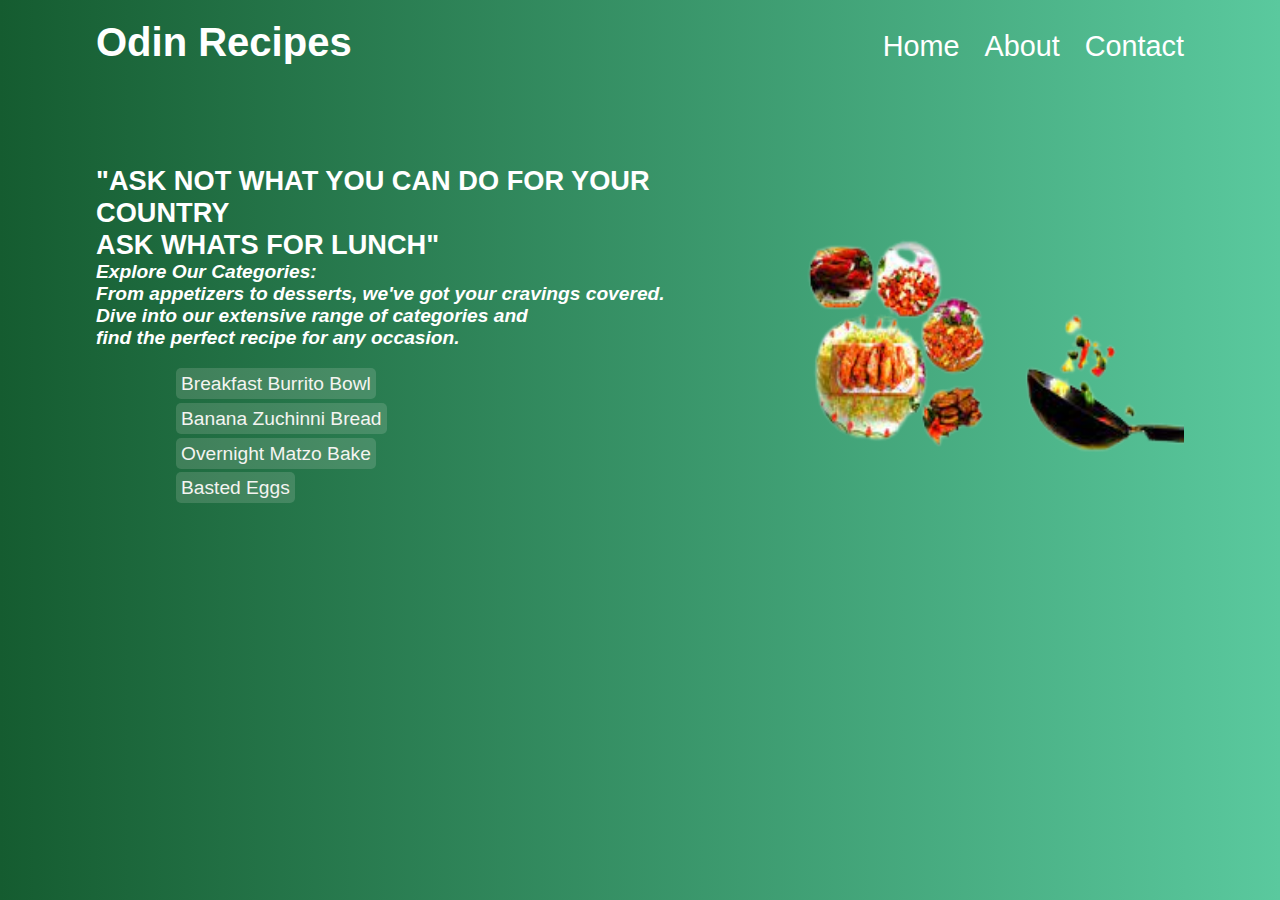
<file: index.html>
<!DOCTYPE html>
<html lang="en">
<head>
    <meta charset="UTF-8">
    <meta name="viewport" content="width=device-width, initial-scale=1.0">
    <link rel="stylesheet" href="styles.css">
    <title>Odin Recipes</title>
</head>
<body>
    <nav>
        <h1>Odin Recipes</h1>
        <ul>
            <li>Home</li>
            <li>About</li>
            <li>Contact</li>
        </ul>
    </nav>
    <main>
        <div class="left">
            <h3>"ASK NOT WHAT YOU CAN DO FOR YOUR COUNTRY<br>ASK WHATS FOR LUNCH"</h3>
            <h3 class="second">Explore Our Categories:<br>From appetizers to desserts, we've got your cravings covered.<br>Dive into our extensive range of categories and<br>find the perfect recipe for any occasion.</h3>
            <ul>
                <li><a href="recipes/burrito.html">Breakfast Burrito Bowl</a></li>
                <li><a href="recipes/bananazuchinni.html">Banana Zuchinni Bread</a></li>
                <li><a href="recipes/matzo.html">Overnight Matzo Bake</a></li>
                <li><a href="recipes/bastedeggs.html">Basted Eggs</a></li>
            </ul>
        </div>
        <img src="images/home.png" alt="mr.krabs kitchen">
    </main>
</body>
</html>
</file>
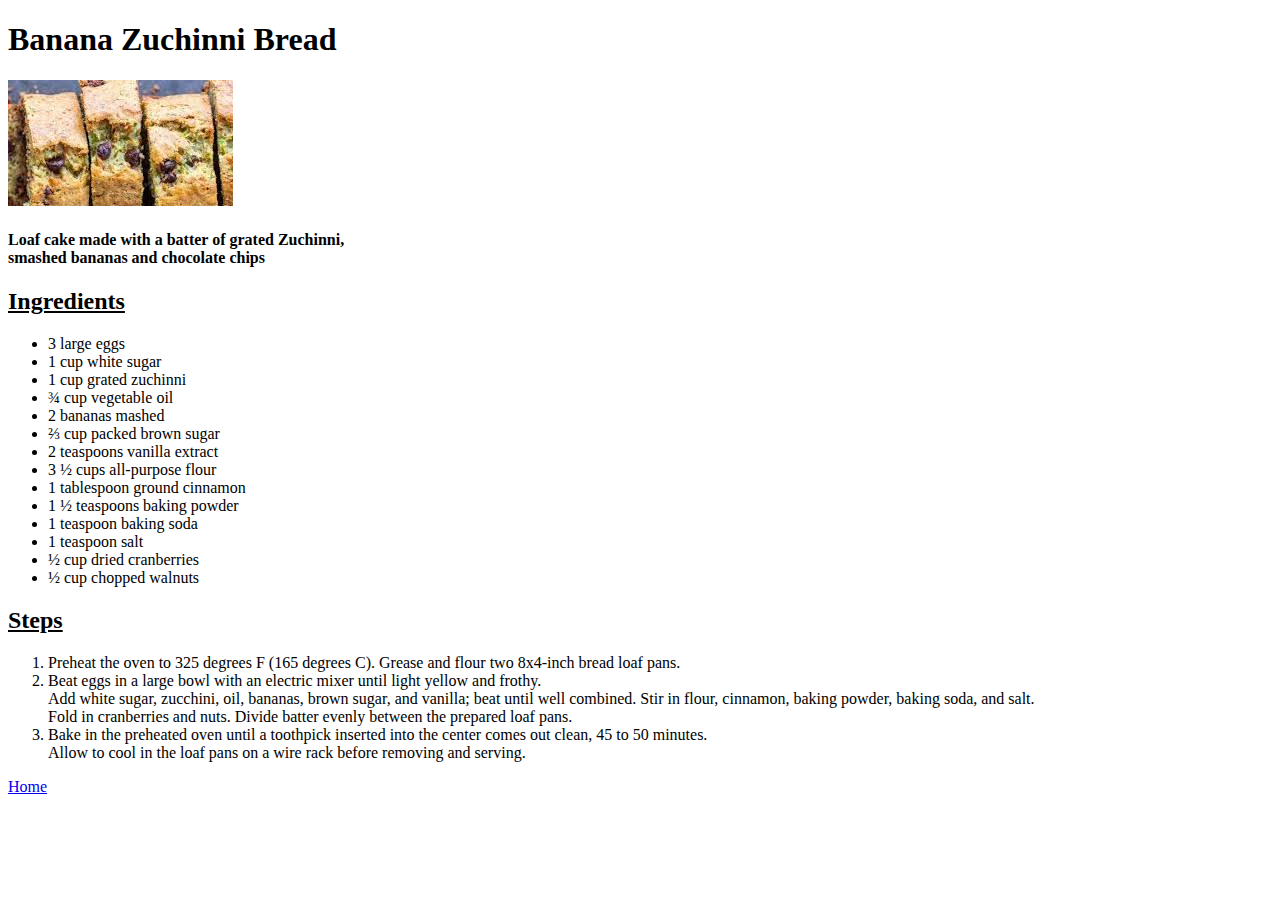
<file: recipes/bananazuchinni.html>
<!DOCTYPE html>
<html lang="en">
<head>
    <meta charset="UTF-8">
    <meta name="viewport" content="width=device-width, initial-scale=1.0">
    <title>Banana Zuchinni Bread</title>
</head>
<body>
    <h1>Banana Zuchinni Bread</h1>
    <img src="../images/bananazuchinnibread.jpeg" alt="banana zuchinni bread">
    <h4>Loaf cake made with a batter of grated Zuchinni,<br>smashed bananas and chocolate chips</h4>
    <h2><u>Ingredients</u></h2>
    <ul>
        <li>3 large eggs</li>
        <li>1 cup white sugar</li>
        <li>1 cup grated zuchinni</li>
        <li>¾ cup vegetable oil</li>
        <li>2 bananas mashed</li>
        <li>⅔ cup packed brown sugar</li>
        <li>2 teaspoons vanilla extract</li>
        <li>3 ½ cups all-purpose flour</li>
        <li>1 tablespoon ground cinnamon</li>
        <li>1 ½ teaspoons baking powder</li>
        <li>1 teaspoon baking soda</li>
        <li>1 teaspoon salt</li>
        <li>½ cup dried cranberries</li>
        <li>½ cup chopped walnuts</li>
    </ul>
    <h2><u>Steps</u></h2>
    <ol>
        <li>Preheat the oven to 325 degrees F (165 degrees C). Grease and flour two 8x4-inch bread loaf pans.</li>
        <li>Beat eggs in a large bowl with an electric mixer until light yellow and frothy.<br>Add white sugar, zucchini, oil, bananas, brown sugar, and vanilla; beat until well combined. Stir in flour, cinnamon, baking powder, baking soda, and salt.<br>Fold in cranberries and nuts. Divide batter evenly between the prepared loaf pans.</li>
        <li>Bake in the preheated oven until a toothpick inserted into the center comes out clean, 45 to 50 minutes.<br>Allow to cool in the loaf pans on a wire rack before removing and serving.</li>
    </ol>
    <a href="../index.html">Home</a>
</body>
</html>
</file>
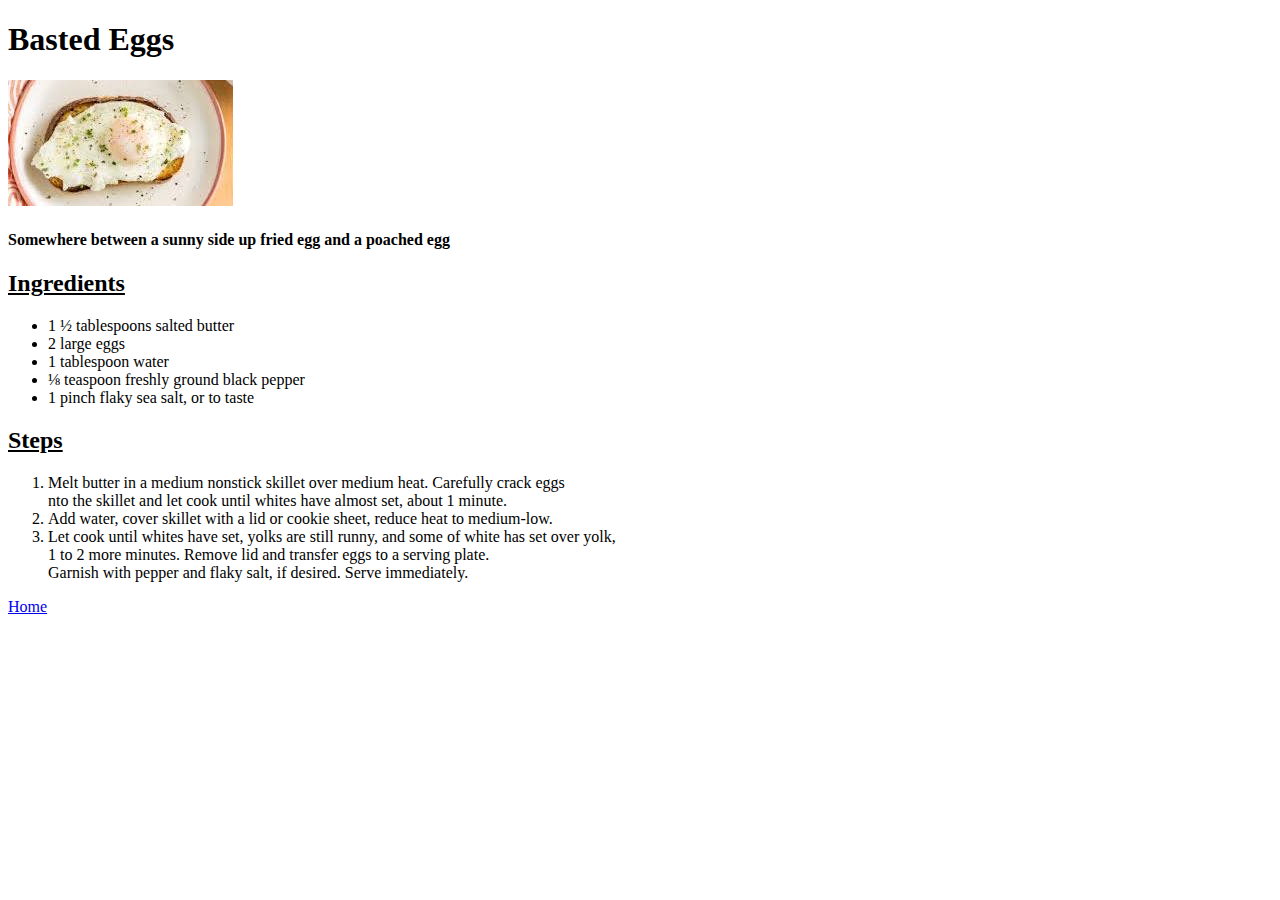
<file: recipes/bastedeggs.html>
<!DOCTYPE html>
<html lang="en">
<head>
    <meta charset="UTF-8">
    <meta name="viewport" content="width=device-width, initial-scale=1.0">
    <title>Basted Eggs</title>
</head>
<body>
    <h1>Basted Eggs</h1>
    <img src="../images/bastedeggs.jpeg" alt="">
    <h4>Somewhere between a sunny side up fried egg and a poached egg</h4>
    <h2><u>Ingredients</u></h2>
    <ul>
        <li>1 ½ tablespoons salted butter</li>
        <li>2 large eggs</li>
        <li>1 tablespoon water</li>
        <li>⅛ teaspoon freshly ground black pepper</li>
        <li>1 pinch flaky sea salt, or to taste</li>
    </ul>
    <h2><u>Steps</u></h2>
    <ol>
        <li>Melt butter in a medium nonstick skillet over medium heat. Carefully crack eggs<br>nto the skillet and let cook until whites have almost set, about 1 minute.</li>
        <li>Add water, cover skillet with a lid or cookie sheet, reduce heat to medium-low.</li>
        <li>Let cook until whites have set, yolks are still runny, and some of white has set over yolk,<br>1 to 2 more minutes. Remove lid and transfer eggs to a serving plate.<br>Garnish with pepper and flaky salt, if desired. Serve immediately.</li>
    </ol>
    <a href="../index.html">Home</a>
</body>
</html>
</file>
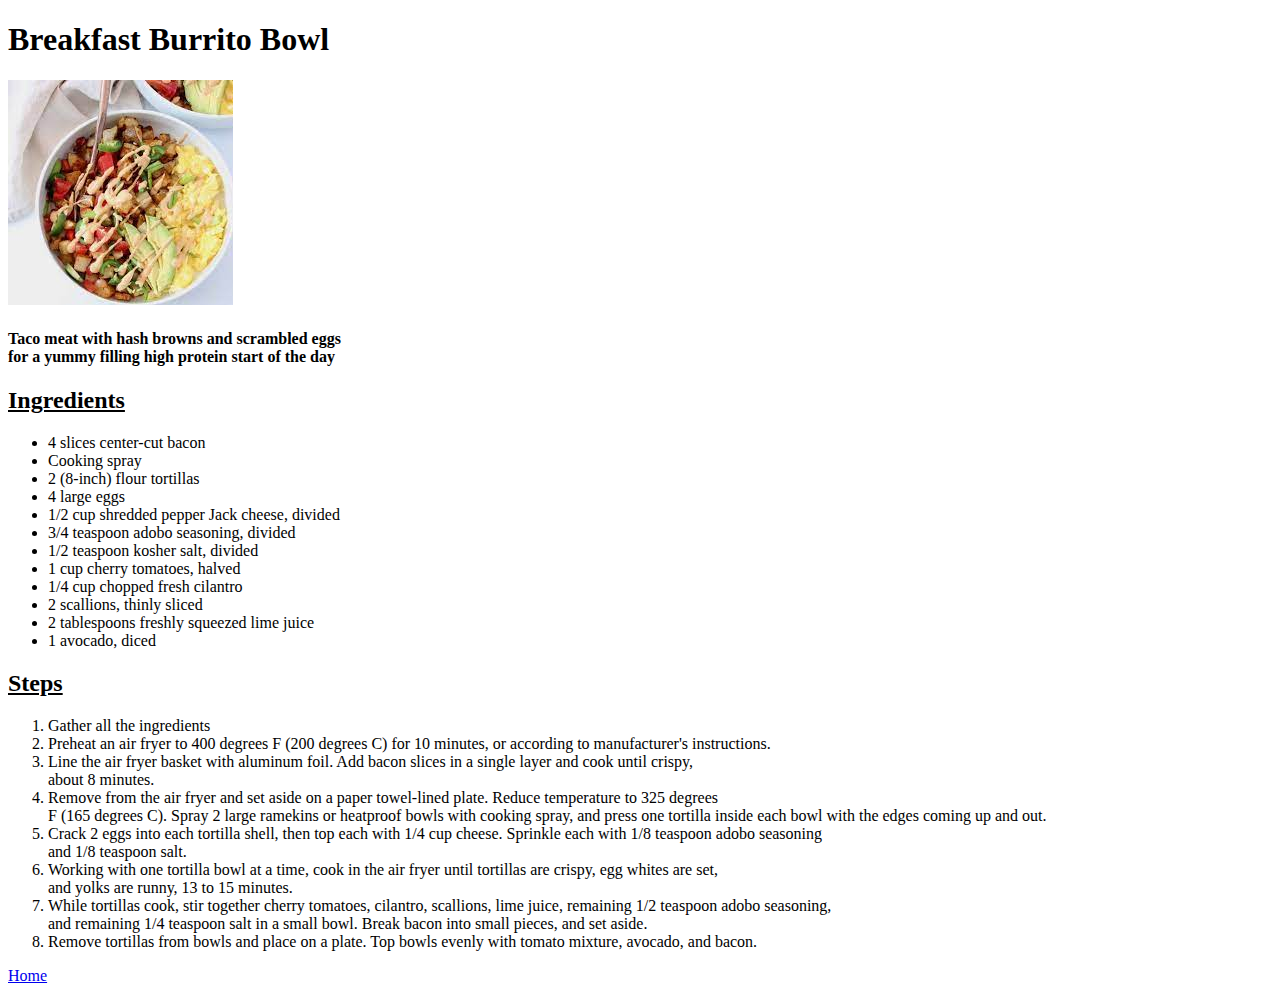
<file: recipes/burrito.html>
<!DOCTYPE html>
<html lang="en">
<head>
    <meta charset="UTF-8">
    <meta name="viewport" content="width=device-width, initial-scale=1.0">
    <title>Burrito</title>
</head>
<body>
    <h1>Breakfast Burrito Bowl</h1>
    <img src="../images/burrito.jpeg" alt="">
    <h4>Taco meat with hash browns and scrambled eggs<br>for a yummy filling high protein start of the day</h4>
    <h2><u>Ingredients</u></h2>
    <ul>
        <li>4 slices center-cut bacon</li>
        <li>Cooking spray</li>
        <li>2 (8-inch) flour tortillas</li>
        <li>4 large eggs</li>
        <li>1/2 cup shredded pepper Jack cheese, divided</li>
        <li>3/4 teaspoon adobo seasoning, divided</li>
        <li>1/2 teaspoon kosher salt, divided</li>
        <li>1 cup cherry tomatoes, halved</li>
        <li>1/4 cup chopped fresh cilantro</li>
        <li>2 scallions, thinly sliced</li>
        <li>2 tablespoons freshly squeezed lime juice</li>
        <li>1 avocado, diced</li>
    </ul>
    <h2><u>Steps</u></h2>
    <ol>
        <li>Gather all the ingredients</li>
        <li>Preheat an air fryer to 400 degrees F (200 degrees C) for 10 minutes, or according to manufacturer's instructions.</li>
        <li>Line the air fryer basket with aluminum foil. Add bacon slices in a single layer and cook until crispy, <br>about 8 minutes.</li>
        <li>Remove from the air fryer and set aside on a paper towel-lined plate. Reduce temperature to 325 degrees <br>F (165 degrees C). Spray 2 large ramekins or heatproof bowls with cooking spray, and press one tortilla inside each bowl with the edges coming up and out.</li>
        <li>Crack 2 eggs into each tortilla shell, then top each with 1/4 cup cheese. Sprinkle each with 1/8 teaspoon adobo seasoning <br>and 1/8 teaspoon salt.</li>
        <li>Working with one tortilla bowl at a time, cook in the air fryer until tortillas are crispy, egg whites are set, <br>and yolks are runny, 13 to 15 minutes.</li>
        <li>While tortillas cook, stir together cherry tomatoes, cilantro, scallions, lime juice, remaining 1/2 teaspoon adobo seasoning, <br>and remaining 1/4 teaspoon salt in a small bowl. Break bacon into small pieces, and set aside.</li>
        <li>Remove tortillas from bowls and place on a plate. Top bowls evenly with tomato mixture, avocado, and bacon.</li>
    </ol>
    <a href="../index.html">Home</a>
</body>
</html>
</file>
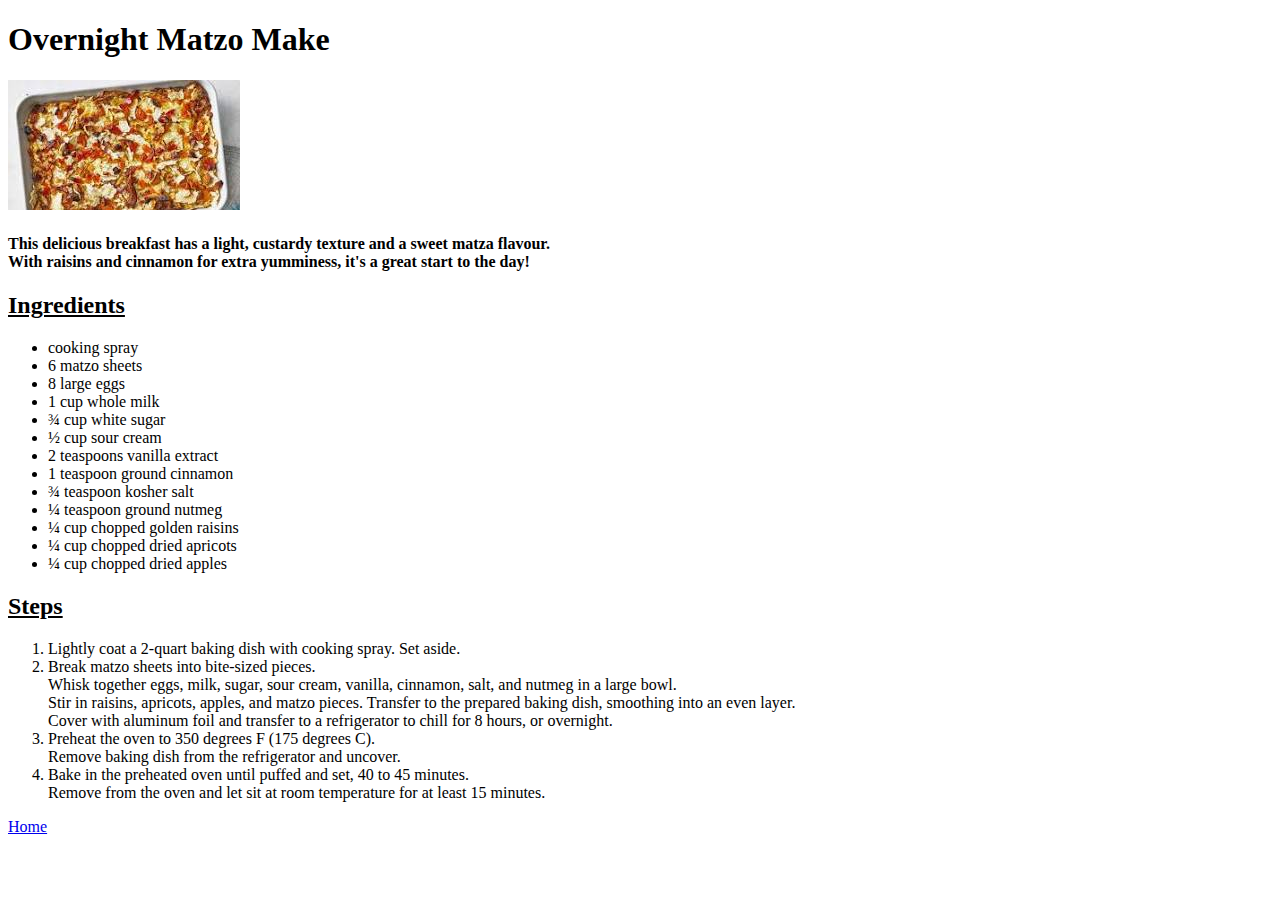
<file: recipes/matzo.html>
<!DOCTYPE html>
<html lang="en">
<head>
    <meta charset="UTF-8">
    <meta name="viewport" content="width=device-width, initial-scale=1.0">
    <title>Overnight Matzo Bake</title>
</head>
<body>
    <h1>Overnight Matzo Make</h1>
    <img src="../images/matzo.jpeg" alt="">
    <h4>This delicious breakfast has a light, custardy texture and a sweet matza flavour.<br>With raisins and cinnamon for extra yumminess, it's a great start to the day!</h4>
    <h2><u>Ingredients</u></h2>
    <ul>
        <li>cooking spray</li>
        <li>6 matzo sheets</li>
        <li>8 large eggs</li>
        <li>1 cup whole milk</li>
        <li>¾ cup white sugar</li>
        <li>½ cup sour cream</li>
        <li>2 teaspoons vanilla extract</li>
        <li>1 teaspoon ground cinnamon</li>
        <li>¾ teaspoon kosher salt</li>
        <li>¼ teaspoon ground nutmeg</li>
        <li>¼ cup chopped golden raisins</li>
        <li>¼ cup chopped dried apricots</li>
        <li>¼ cup chopped dried apples</li>
    </ul>
    <h2><u>Steps</u></h2>
    <ol>
        <li>Lightly coat a 2-quart baking dish with cooking spray. Set aside.</li>
        <li>Break matzo sheets into bite-sized pieces.<br>Whisk together eggs, milk, sugar, sour cream, vanilla, cinnamon, salt, and nutmeg in a large bowl.<br>Stir in raisins, apricots, apples, and matzo pieces. Transfer to the prepared baking dish, smoothing into an even layer.<br>Cover with aluminum foil and transfer to a refrigerator to chill for 8 hours, or overnight.</li>
        <li>Preheat the oven to 350 degrees F (175 degrees C).<br>Remove baking dish from the refrigerator and uncover.</li>
        <li>Bake in the preheated oven until puffed and set, 40 to 45 minutes.<br>Remove from the oven and let sit at room temperature for at least 15 minutes.</li>
    </ol>
    <a href="../index.html">Home</a>
</body>
</html>
</file>
<file: styles.css>
*{
    margin: 0;
    padding: 0;
    box-sizing: border-box;
    text-decoration: none;
}
body{
    background: linear-gradient(to right, rgb(21, 92, 48), rgb(90, 201, 158));
    font-size: 16px;
    color: white;
    font-family: sans-serif;
}
nav{
    width: 85%;
    position: relative;
    display: flex;
    justify-content: space-between;
    margin: 20px auto 50px;
    align-items: baseline;
}
nav > h1{
    font-size: 2.5rem;

    cursor: pointer;
    font-weight: 850px;
}
nav ul{
    display: flex;
    justify-content: space-between;
    list-style: none;
    font-size: 1.8rem;
}
nav ul li{
    margin-left: 25px;
    position: relative;
    cursor: pointer;
    transition: all 300ms ease;
}
nav ul li::after{
    content: '';
    background-color: white;
    position: absolute;
    width: 0%;
    height: 3px;
    left: 0;
    bottom: -5px;
    transition: all 300ms ease;
}
nav ul li:hover::after{
    width: 100%;
}
/* ------- MAIN SECTION ---------- */
main{
    width: 85%;
    display: flex;
    margin: 100px auto 0;
    /* gap: 45rem; */
    justify-content: space-between;
}
main .left h3{
    font-size: 1.7rem;
}
main .left .second{
    font-size: 1.2rem;
    font-style: italic;
}
main .left ul{
    list-style: none;
}
main .left ul{
    margin: 1.5rem 0 0 5rem;
}
main .left ul li{
    color: #f4f4f1;
    font-size: 1.2rem;
    margin-bottom: 0.8rem;
    transition: all 300ms ease;
}
main .left ul li a{
    background-color: rgba(255, 250, 239, 0.15);
    padding: 5px;
    color: #f4f4f1;
    border-radius: 5px;
}
main .left ul li:hover{
    transform: translateX(10px);
}
main img{
    width: 400px;
}
</file>
